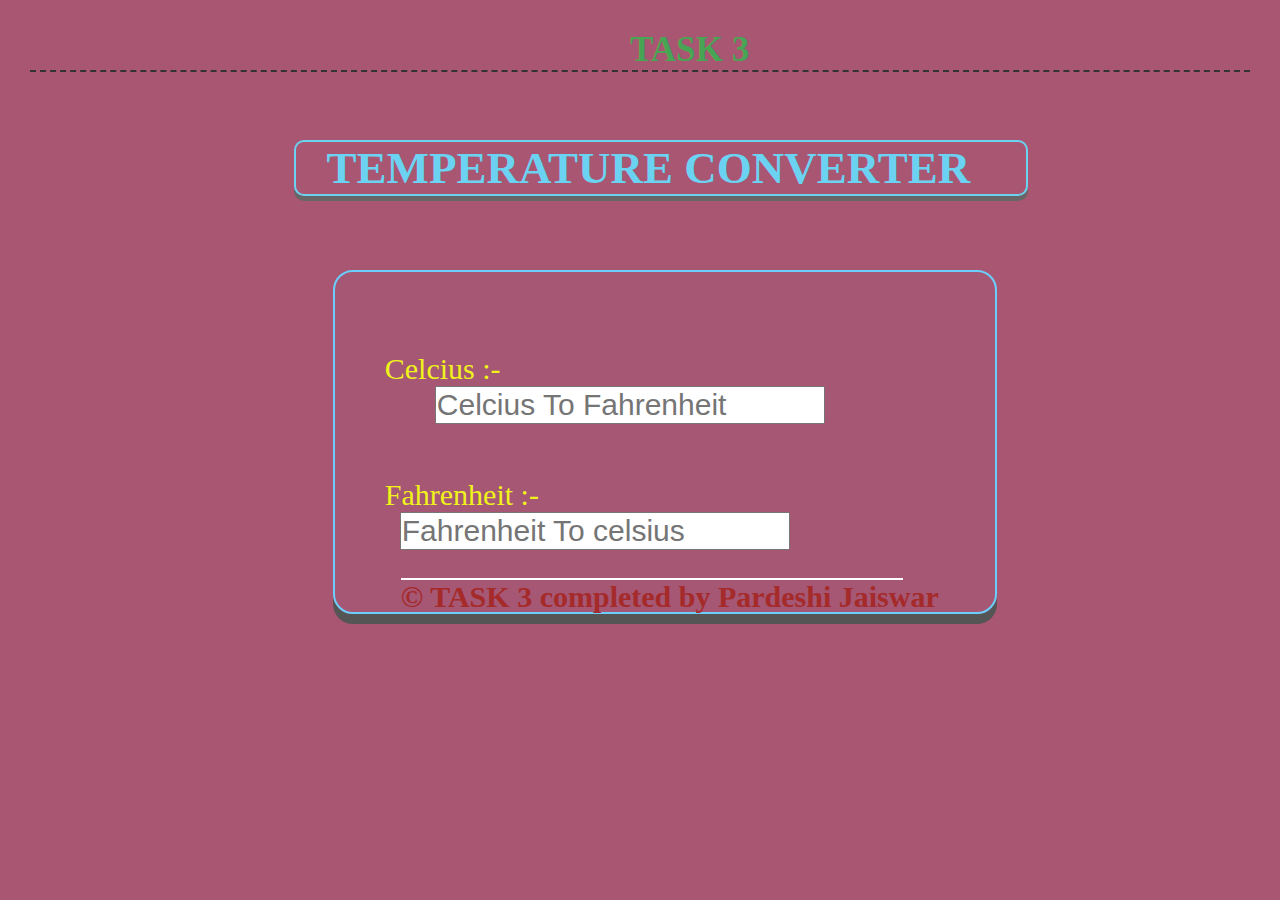
<file: Temperature converter/index.html>
<html lang="en">

<head>
    <meta charset="UTF-8">
    <meta http-equiv="X-UA-Compatible" content="IE=edge">
    <meta name="viewport" content="width=device-width, initial-scale=1.0">
    <title>TEMPERATURE CONVERTER</title>
    <link rel="stylesheet" href="style.css">
</head>

<body>
    <div class="task">
        <h3> TASK 3</h3>
    </div>


    <div class="title">
        <h2>TEMPERATURE CONVERTER</h2>
    </div>
    <div class="wrapper">
        <div class="box">
            <label for="Celcius">Celcius :- </label>
            <input type="number" id="Cel" placeholder="Celcius To Fahrenheit" name="Celsius">
        </div>
        <br>
        <div class="box">
            <label for="Fahrenheit">Fahrenheit :- </label>
            <input type="number" id="Fahr" placeholder="Fahrenheit To celsius" name="Fahrenheit">
        </div>
        

    <footer>
        <hr color="white" width="500px" style="margin-right: 80px;">
        <h4> &copy; TASK 3 completed by Pardeshi Jaiswar</h4>
    </footer>



    <script src="script.js"></script>

</body>

</html>
</file>
<file: Temperature converter/style.css>
*{
    margin: 0;
    padding: 0
}
body{
    /* background: url(); */
    background-repeat: repeat;
    background-color: rgb(168, 86, 113);
    background-size: cover;
    align-items: center;
    justify-content: center;
    box-sizing: border-box;
    font-family: roboto monospace serif;
    font-size: 30px;

    
}
.title{
    display: flex;
    position: absolute;
    left: 23%;
    top: 10%;
    width:700;
    border: 2px solid;
    border-radius: 10px;
    background-color:rgba(86, 192, 95, 0) ;
    text-align: center;
    color: rgb(107, 210, 241);
    margin-top: 50px;
    padding-left:30px ;
    box-shadow: 0px 5px #666;
}
.task{
    padding-left: 600px;
    color: rgb(72, 165, 84);
    margin: 30px;
    border-bottom: 2px dashed #333;

}
.wrapper{
    position: absolute;
    left: 26%;
    top: 30%;
    height: 200px;
    width: 580px;
    background-color: rgba(86, 143, 192, 0.035);
    padding: 70px 40px;
    transform: translate(-50 -50);
    box-shadow: 0px 10px #555;
    border: 2px solid rgb(107, 206, 252);
    border-radius: 20px;
}
input{
    font-size: 30px;
}
#cel{
    margin-left: 50px;
}
#fahr{
    margin-left: 15px;
}
#kel{
    margin-top: 30px;
    margin-left: 60px;
}
.box{
    margin: 10px;
    color: rgb(239, 243, 26);
}
footer{
    position: absolute;
    top: 90%;
    left: 10%;
    color:brown;
}
</file>
